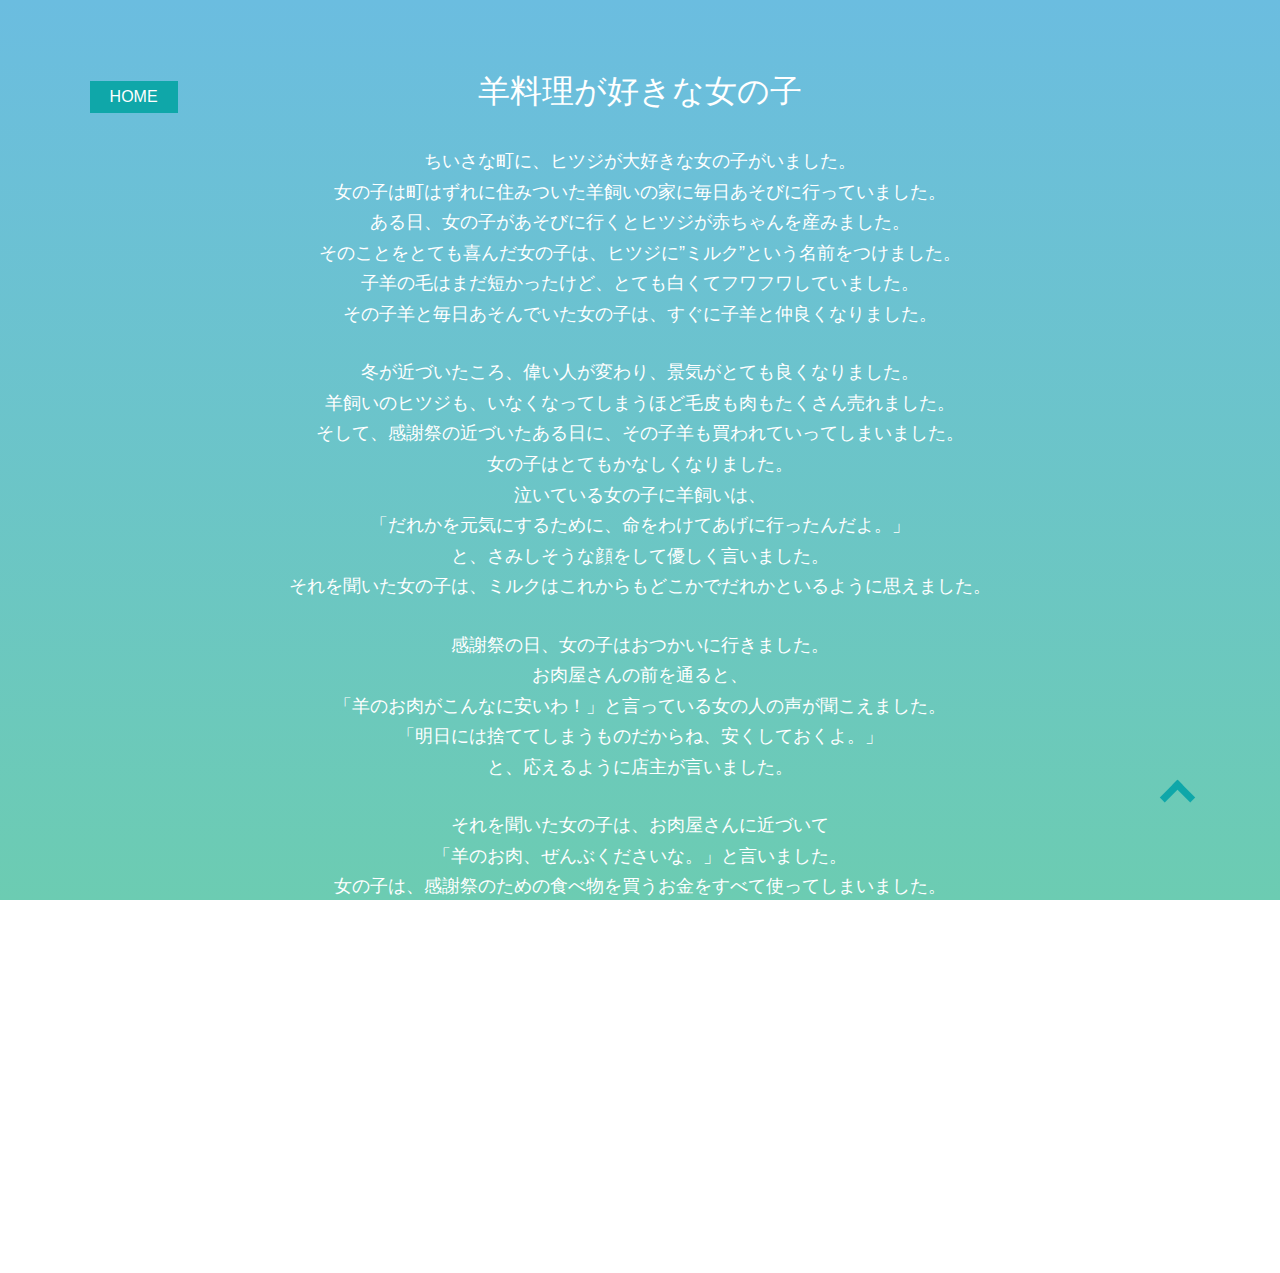
<file: pg/sheep.html>
<!DOCTYPE html>
<html lang="jp">
<head>
    <meta charset="UTF-8">
    <link rel="stylesheet" href="../style/css/base.css">
    <link rel="stylesheet" href="../style/css/reset.css">
    <link rel="stylesheet" href="../style/css/sheep.css">
    <link rel="shortcut icon" href="../img/icon/favicon.png">
    <title>SHEEP</title>
</head>
<body>
  <div class="btn">
    <a class="button" href="../index.html"><span data-text="ゆく。">home</span></a>
  </div>
  <div class="top-btn">
    <a href="sheep.html"><span></span></a>
  </div>
  <dl class="sheep">
    <dt class="title">羊料理が好きな女の子</dt>
    <dd class="main-contents">
      <p>
        ちいさな町に、ヒツジが大好きな女の子がいました。<br>
        女の子は町はずれに住みついた羊飼いの家に毎日あそびに行っていました。<br>
        ある日、女の子があそびに行くとヒツジが赤ちゃんを産みました。<br>
        そのことをとても喜んだ女の子は、ヒツジに”ミルク”という名前をつけました。<br>
        子羊の毛はまだ短かったけど、とても白くてフワフワしていました。<br>
        その子羊と毎日あそんでいた女の子は、すぐに子羊と仲良くなりました。
      </p>
      <p>
        冬が近づいたころ、偉い人が変わり、景気がとても良くなりました。<br>
        羊飼いのヒツジも、いなくなってしまうほど毛皮も肉もたくさん売れました。<br>
        そして、感謝祭の近づいたある日に、その子羊も買われていってしまいました。<br>
        女の子はとてもかなしくなりました。<br>
        泣いている女の子に羊飼いは、<br>
        「だれかを元気にするために、命をわけてあげに行ったんだよ。」<br>
        と、さみしそうな顔をして優しく言いました。<br>
        それを聞いた女の子は、ミルクはこれからもどこかでだれかといるように思えました。
      </p>
      <p>
        感謝祭の日、女の子はおつかいに行きました。<br>
        お肉屋さんの前を通ると、<br>「羊のお肉がこんなに安いわ！」と言っている女の人の声が聞こえました。<br>
        「明日には捨ててしまうものだからね、安くしておくよ。」<br>と、応えるように店主が言いました。<br>
        </p>
        <p>
          それを聞いた女の子は、お肉屋さんに近づいて<br>
        「羊のお肉、ぜんぶくださいな。」と言いました。<br>
        女の子は、感謝祭のための食べ物を買うお金をすべて使ってしまいました。
      </p>
      <p>
        安くなった羊の肉だけをたくさん買ってきた女の子をお母さんは怒りませんでした。<br>
        そして料理が上手なお母さんが、その羊の肉でごちそうをたくさん作りました。<br>
        家族だけでは食べきれないので、羊飼いも招きました。<br>
        ソテーにシチュー、羊のごちそうはどれもおいしくて、みんなはとても喜びました。<br>
        その日から、女の子は羊料理が好きになりました。
      </p>
      <p class="bottom">おしまい<span>2018.02.12.</span></p>
    </dd>
  </dl>
  <div class="copyright">
   <p>©&nbsp;2017&nbsp;sasaki&thinsp;yukie</p>
  </div>
</body>
</html>
</file>
<file: style/css/base.css>
*, *:before, *:after {
  box-sizing: border-box;
}

html {
  /*font-size: $font-size-root;*/
}
body {
  color: #000;
  /*font-size: $font-size-base;*/
  /*font-family: $font-family;*/
  font-weight: 300;
  line-height: 1.7;
}
ul {
  /*list-style: dics;*/
  list-style: none;
}
a {
  color: #000;
  text-decoration: none;
  outline: none;
}
img {
  max-width: 100%;
  height: auto;
  vertical-align: bottom;
}
hr {
  display: block;
  padding: 0;
  height: 1px;
  border: 0;
  border-top: 1px solid #ccc;
}
table {
  border-collapse: collapse;
  border-spacing: 0;
}
input, select {
  vertical-align: middle;
}
button {
  cursor: pointer;
}
article,aside,details,figcaption,figure,
footer,header,hgroup,menu,nav,section {
  display: block;
}
</file>
<file: style/css/sheep.css>
body {
  font-family: "Yu Gothic", YuGothic,Noto Sans Japanese,Arial,"游ゴシック","ヒラギノ角ゴ Pro W3",Hiragino Kaku Gothic Pro,"メイリオ",Meiryo,Osaka,"ＭＳ Ｐゴシック",MS PGothic,sans-serif;
  margin: 5% auto 1%;
  width: 80%;
  text-align: center;
  background: linear-gradient(#6bbde0, #6cccb2 ) fixed;
}
a {
  color: #FFF;
  text-transform: uppercase;
  text-align: center;
}
div.btn {
  position: absolute;
  top: 9%;
  left:7%;
}
a.button {
  line-height: 32px;
  perspective: 300px;
  -webkit-perspective: 300px;
  -moz-perspective: 300px;
}
a.button span {
  display: inline-block;
  color: #FFF;
  padding: 0 20px;
  position: relative;
  background: #0FA7A9;
  transition: transform .6s;
  -webkit-transition: -webkit-transform .6s;
  -moz-transition: -moz-transform .6s;
  transform-origin: 50% 0;
  -webkit-transform-origin: 50% 0;
  -moz-transform-origin: 50% 0;
  transform-style: preserve-3d;
  -webkit-transform-style: preserve-3d;
  -moz-transform-style: preserve-3d;
}

a.button span::before {
  position: absolute;
  top: 100%;
  left: 0;
  width: 100%;
  height: 100%;
  background: #0A8184;
  content: attr(data-text) ;
  transition: background 0.3s;
  -webkit-transition: background 0.3s;
  -moz-transition: background 0.3s;
  transform: rotateX(-90deg);
  -webkit-transform: rotateX(-90deg);
  -moz-transform: rotateX(-90deg);
  transform-origin: 50% 0;
  -webkit-transform-origin: 50% 0;
  -moz-transform-origin: 50% 0;
}
a.button:hover span,
a.button:focus span {
  transform: rotateX(90deg) translateY(-22px);
  -webkit-transform: rotateX(90deg) translateY(-22px);
  -moz-transform: rotateX(90deg) translateY(-22px);
}
a.button:hover span::before,
.main-inner a.button:focus span::before {
  background: #0FA7A9;
}

div.top-btn {
  position: fixed;
  bottom: 10%;
  right: 7%;
}
div.top-btn a {
  display: block;
  content: "";
  width: 25px;
  height: 25px;
  border-top: 7px solid #0fa7a9;
  border-right: 7px solid #0fa7a9;
  -webkit-transform: rotate(-45deg);
  transform: rotate(-45deg);
  transition: .8s;
  -webkit-transition: .8s;
  -moz-transition: .8s;
  position: relative;
}
div.top-btn a:hover {
  border-color: rgba(0,0,0,0.2);;
}
div.top-btn span {
  display: block;
  width: 70px;
  height: 45px;
  -webkit-transform: rotate(45deg);
  transform: rotate(45deg);
  transition: .8s;
  -webkit-transition: .8s;
  -moz-transition: .8s;
  position: absolute;
  top: -21px;
  left: -19px;
}
div.top-btn span:hover {
  display: block;
  content: "";
  width: 70px;
  height: 45px;
  background-color: rgba(0,0,0,0.2);
}
dl.sheep {
  margin: 0 auto;
  width: 90%;
  color: #FFF;
}
dt.title {
  font-size: 2em;
}
dd.main-contents {
  font-size: 1.125em;
}
dd.main-contents p {
  margin-top: 3%;
}
dd.main-contents p.bottom {
  margin-top: 2%;
}
p.bottom span {
  display: block;
  padding-right: 10%;
  font-size: 0.875em;
  text-align: right;
}
div.copyright {
  margin: 5rem auto 0;
}
div.copyright p {
  color: #FFF;
  font-size: 0.8em;
  text-transform: uppercase;
}
</file>
